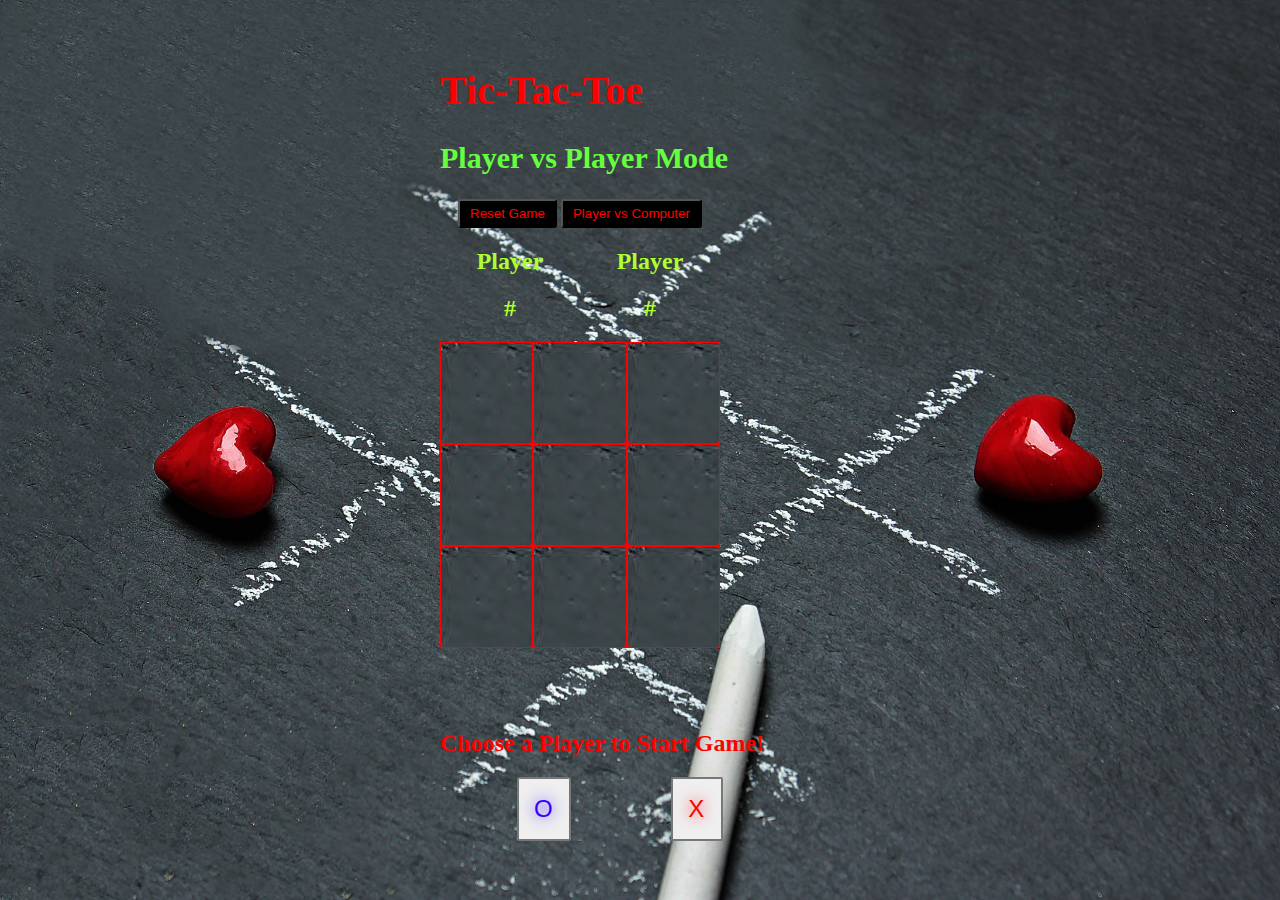
<file: index.html>
<!DOCTYPE html>
<html lang="en">

<head>
  <meta charset="UTF-8">
  <meta http-equiv="X-UA-Compatible" content="IE=edge">
  <meta name="viewport" content="width=device-width, initial-scale=1.0">
  <link rel="stylesheet" type="text/css" href="style.css">
  <title>Tic-Tac-Toe</title>
</head>

<body>
  <div class="container">
    <h1
      style="margin-right: 30%; font-size:40px; color: rgb(255, 0, 0);">
      Tic-Tac-Toe</h1>
    <h2 style="font-size:30px; color: rgb(101, 255, 63);">Player vs Player Mode</h2>
    <div class="content align-center">
      <button id="reset" >Reset Game</button>
      <a href="ind.html"><button  id="pvc">Player vs Computer</button></a>
    </div>
    <div style="color: greenyellow;" class="content scoreboard">
      <div>
        <h2>Player</h2>
        <h2 id="playerChar">#</h2>
      </div>
      <div>
        <h2>Player</h2>
        <h2 id="playerTwoChar">#</h2>
      </div>
    </div>
    <div class="board  grid">
      <div id="rowOne" class="row">
        <div class="square" id="0"></div>
        <div class="square" id="1"></div>
        <div class="square" id="2"></div>
      </div>
      <div id="rowTwo" class="row">
        <div class="square" id="3"></div>
        <div class="square" id="4"></div>
        <div class="square" id="5"></div>
      </div>
      <div id="rowThree" class="row">
        <div class="square" id="6"></div>
        <div class="square" id="7"></div>
        <div class="square" id="8"></div>
      </div>
    </div>
    <div id="winner-msg" class="content align-center win-msg"></div>
    <h2 style="color: #ff0000;">Choose a Player to Start Game!</h2>
    <div class="content welcome">
      <div class="buttons content align-center">
        <button id="playerX" class="button" style="--color:#3700ff;">O</button>
        <button id="playerO" class="button" style="--color: #ff0000;">X</button>
      </div>
    </div>
  </div>
  <script src="script.js"></script>
</body>

</html>
</file>
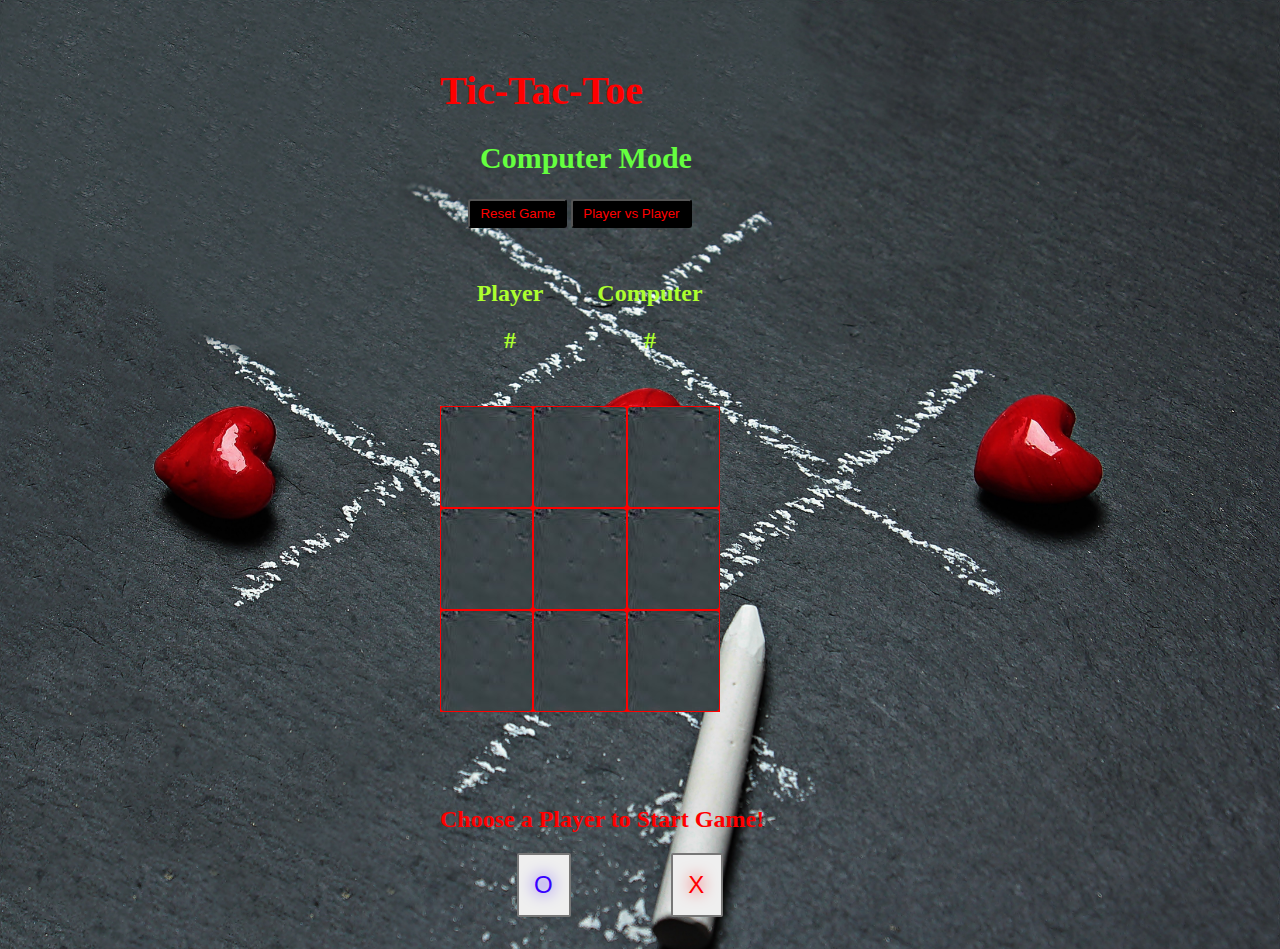
<file: ind.html>
<!DOCTYPE html>
<html lang="en">

<head>
  <meta charset="UTF-8">
  <meta http-equiv="X-UA-Compatible" content="IE=edge">
  <meta name="viewport" content="width=device-width, initial-scale=1.0">
  <link rel="stylesheet" href="st.css">
  <title>Tic-Tac-Toe</title>

<body>
  <div class="container">
    <h1
      style="margin-right: 35%; font-size:40px; color: rgb(255, 0, 0);">
      Tic-Tac-Toe</h1>
    <h2 style="margin-left: 10%; font-size:30px; color: rgb(101, 255, 63);">Computer Mode</h2>
    <div class="content align-center">
      <button id="reset" >Reset Game</button>
      <a href="index.html"><button id="pvp" >Player vs Player</button></a>
    </div>
    <div style="color: greenyellow;" class="content scoreboard">
      <div>
        <h2>Player</h2>
        <h2 id="playerChar">#</h2>
      </div>
      <div>
        <h2>Computer</h2>
        <h2 id="computerChar">#</h2>
      </div>
    </div>
    <div class="grid content">
      <div id="rowOne" class="row">
        <div id="c0" class="cell"></div>
        <div id="c1" class="cell"></div>
        <div id="c2" class="cell"></div>
      </div>
      <div id="rowTwo" class="row">
        <div id="c3" class="cell"></div>
        <div id="c4" class="cell"></div>
        <div id="c5" class="cell"></div>
      </div>
      <div id="rowThree" class="row">
        <div id="c6" class="cell"></div>
        <div id="c7" class="cell"></div>
        <div id="c8" class="cell"></div>
      </div>
    </div>
    <div id="winner-msg" class="content align-center win-msg"></div>
    <h2 style=" color: #ff0000;">Choose a Player to Start Game!</h2>
    <div class="content welcome">
      <div class="buttons content align-center">
        <button id="playerX" class="button" style="--color:#3700ff;">O</button>
        <button id="playerO" class="button" style="--color: #ff0000;">X</button>
      </div>
    </div>
  </div>
  <script src="js.js"></script>
</body>

</html>
</file>
<file: style.css>
body {
	background-image: url(imgbackround.jpg);
	background-repeat: no-repeat;
	background-size: cover;
}

.board {
	margin-bottom: 2rem;
	margin-right: 30%;
  }
  


.container {
	width: 400px;
	margin-left: auto;
	margin-right: auto;
	padding-top: 2rem;
}

.align-center {
	text-align: center;
}

button {
	padding: 5px 10px 5px 10px;
	border-radius: 3px;
	outline: none;
	cursor: pointer;
	transition-duration: 0.4s;
	-webkit-transition-duration: 0.4s;
}

button:active {
	transform: translateY(4px);
}

.scoreboard {
	display: flex;
	text-align: center;
	margin-right: 30%;
}

.scoreboard>div {
	flex: 1;
}


.welcome {
	width: 100%;
}

.win-msg {
	height: 30px;
	color: rgb(107, 255, 62);
}

#pvc {
	background-color: #000000;
	color: red;
	margin-right: 30%;
}

#reset {
	color: red;
	background-color: black;
}


.grid {
	text-align: center;
	margin-bottom: 2rem;
	background-color: red;
}

.row {
	display:flex;
}

.row div {
	width: 100px;
	height: 100px;
	background-color: rgb(54, 54, 54);
	cursor: pointer;
	margin: 1px;
	border-radius: 3px;
	display: flex;
	justify-content: center;
	flex-direction: column;
	font-size: 72px;
	color: rgb(107, 255, 62);
	background-image: url(imgbackround.jpg);
	
}

.buttons {
	width: 100%;
	display: flex;
	justify-content: center;
	align-items: end;
	gap: 60px;

}

.button {
	margin-right: 10%;
	position: relative;
	padding: 16px 15px;
	font-size: 1.5rem;
	color: var(--color);
	border: 2px solid rgba(0, 0, 0, 0.5);
	border-radius: 2px;
	text-shadow: 0 0 15px var(--color);
	text-decoration: none;
	text-transform: uppercase;
	letter-spacing: 0.1rem;
	transition: 0s;
	z-index: 1;
}

.button:hover {
	color: #ffffff;
	border: 2px solid rgba(0, 0, 0, 0);
	box-shadow: 0 0 0px var(--color);
}

.button::before {
	content: '';
	position: absolute;
	top: 0;
	left: 0;
	width: 100%;
	height: 100%;
	background: var(--color);
	z-index: -1;
	transform: scale(0);
	transition: 0.5s;
}

.button:hover::before {
	transform: scale(1);
	transition-delay: 0s;
	box-shadow: 0 0 10px var(--color),
		0 0 30px var(--color),
		0 0 60px var(--color);
}
</file>
<file: st.css>
body {
  background-image: url(imgbackround.jpg);
  background-repeat: no-repeat;
  background-size: cover;

}

.container {
  width: 400px;
  margin-left: auto;
  margin-right: auto;
  padding-top: 2rem;
}

.align-center {
  text-align: center;
}

button {
  padding: 5px 10px 5px 10px;
  border-radius: 3px;
  outline: none;
  cursor: pointer;
  transition-duration: 0.4s;
  -webkit-transition-duration: 0.4s;
}

button:active {
  transform: translateY(4px);
}

.scoreboard {
  display: flex;
  text-align: center;
  margin-right: 30%;
}

.scoreboard>div {
  flex: 1;
}

.content {
  margin-bottom: 2rem;
  margin-right: 30%;
}


.welcome {
  width: 100%;
}

.grid {
  text-align: center;
  margin-bottom: 2rem;
  background-color: #ff0000;

}

.row {
  display: flex;


}
#pvp{
  color: red;
  background-color: black;
}
#reset {
  color: red;
  background-color: black;
}

.row div {
  width: 100px;
  height: 100px;
  background-color: rgb(54, 54, 54);
  cursor: pointer;
  margin: 1px;
  border-radius: 3px;
  display: flex;
  justify-content: center;
  flex-direction: column;
  font-size: 72px;
  color: rgb(107, 255, 62);
  background-image: url(imgbackround.jpg);
}

.win-msg {
  height: 30px;
  color: rgb(107, 255, 62);
}

.buttons {
  width: 100%;
  display: flex;
  justify-content: center;
  align-items:end;
  gap: 60px; 
  
}
.button {  
  margin-right: 10%;
  position:relative;
  padding: 16px 15px;
  font-size: 1.5rem;
  color: var(--color);
  border: 2px solid rgba(0, 0, 0, 0.5);
  border-radius: 2px;
  text-shadow: 0 0 15px var(--color);
  text-decoration: none;
  text-transform: uppercase;
  letter-spacing: 0.1rem;
  transition: 0s;
  z-index: 1;
}
.button:hover {
  color: #ffffff;
  border: 2px solid rgba(0, 0, 0, 0);
  box-shadow: 0 0 0px var(--color);
}
.button::before {
  content: '';
  position: absolute;
  top: 0;
  left: 0;
  width: 100%;
  height: 100%;
  background: var(--color);
  z-index: -1;
  transform: scale(0);
  transition: 0.5s;
}
.button:hover::before {
  transform: scale(1);
  transition-delay: 0s;
  box-shadow: 0 0 10px var(--color),
    0 0 30px var(--color),
    0 0 60px var(--color);
}
</file>
